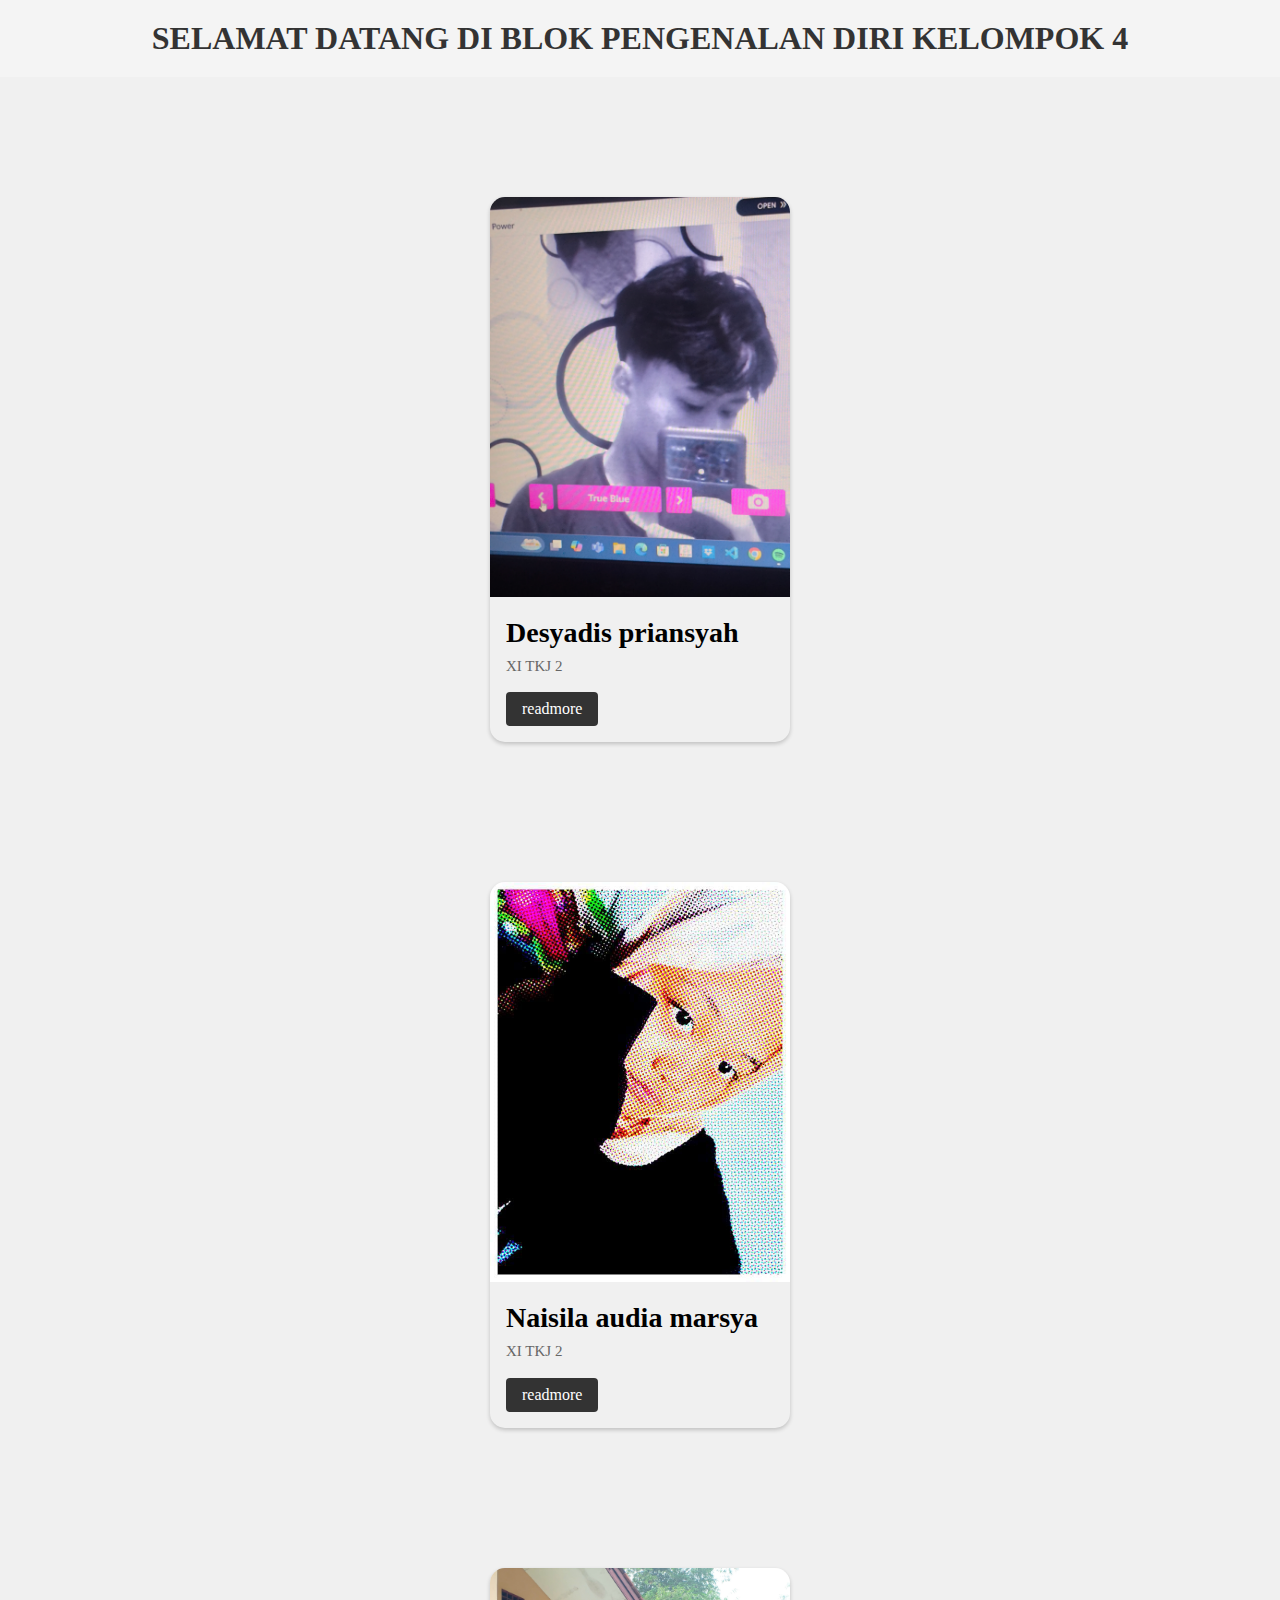
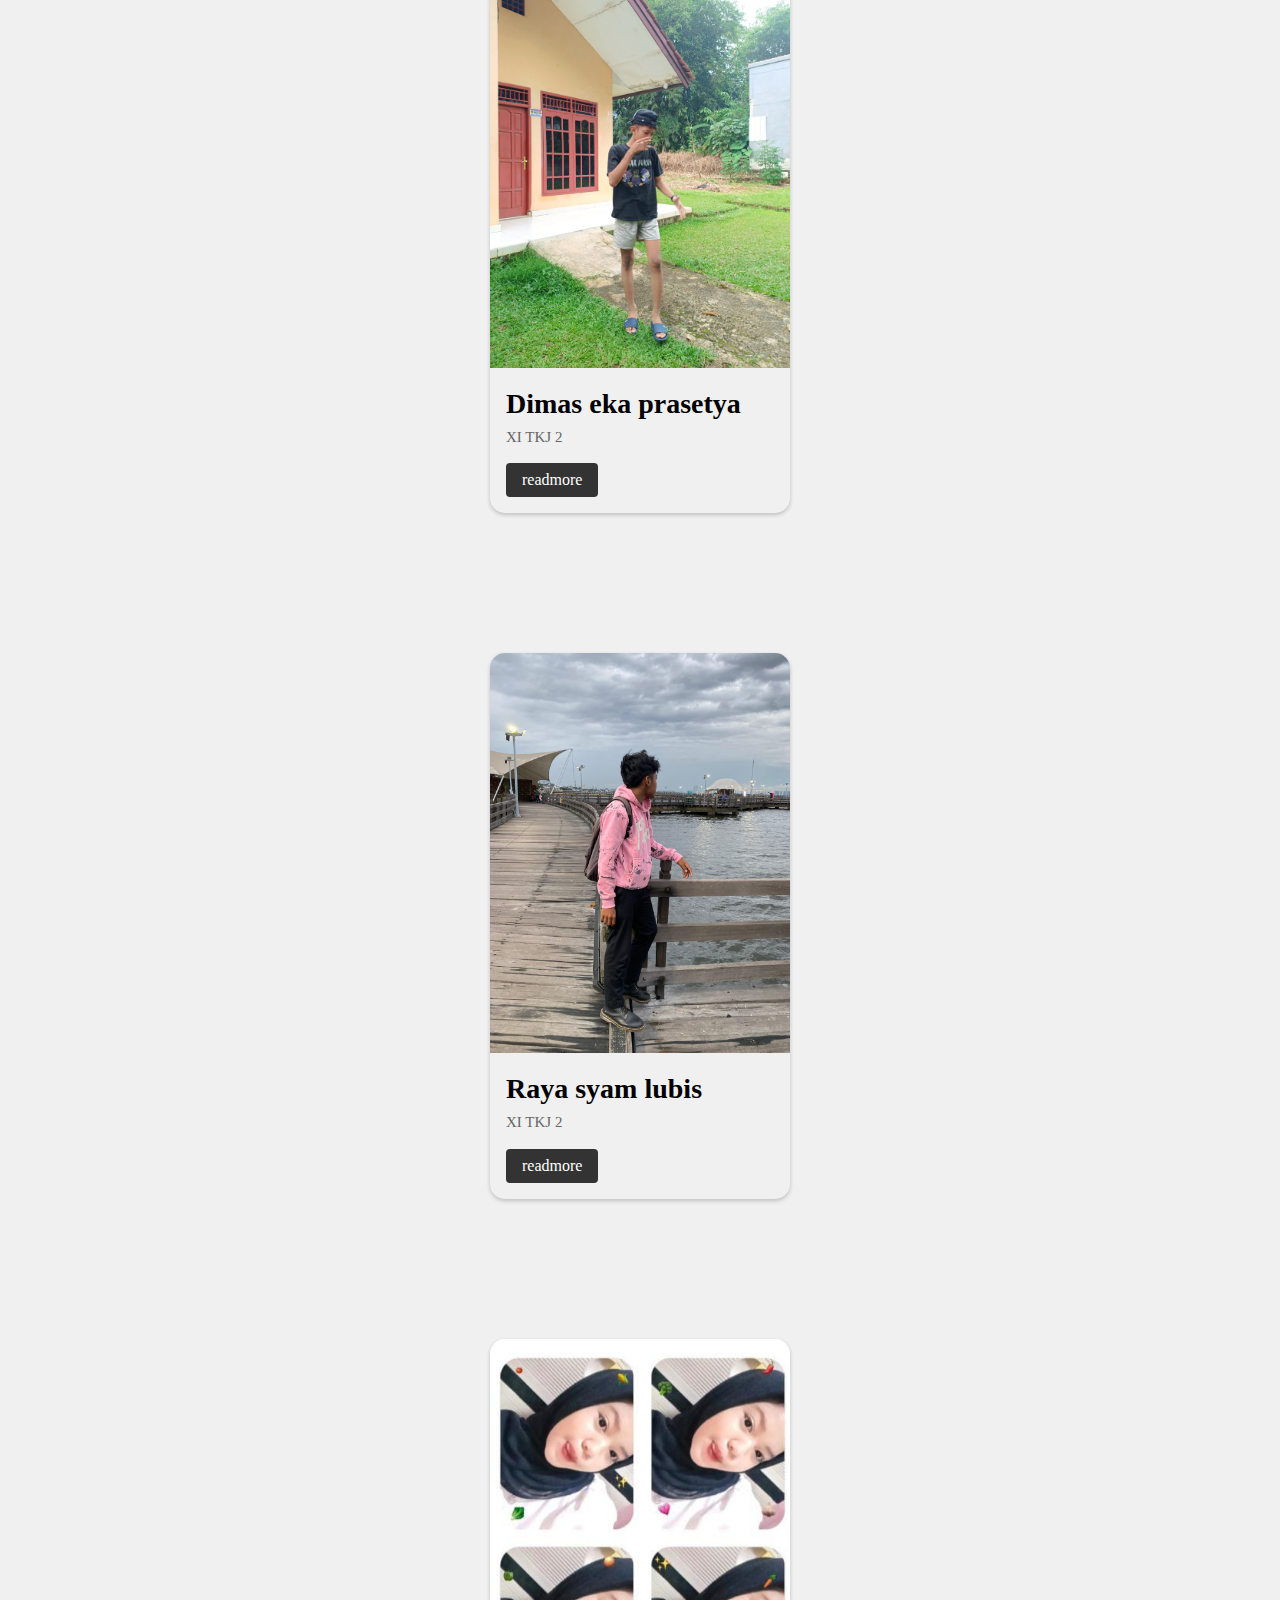
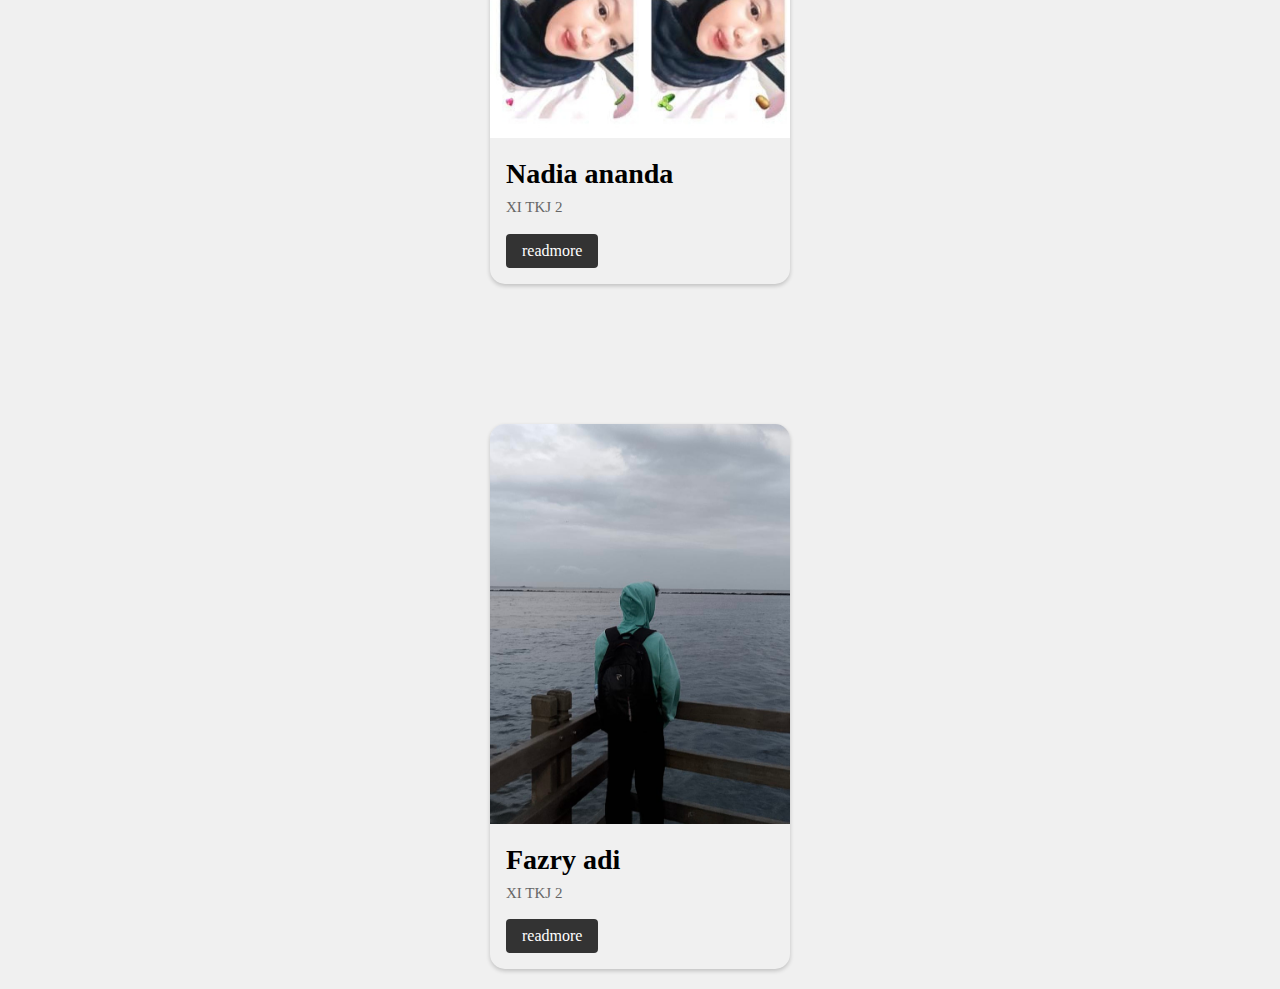
<file: index.html>
<!DOCTYPE html>
<html lang="id">
<head>
    <meta charset="UTF-8">
    <meta name="viewport" content="width=device-width, initial-scale=1.0">
    <title>Profil Siswa</title>
    <link rel="stylesheet" href="style.css">
</head>
<body>
  <h1 class="hastag">SELAMAT DATANG DI BLOK PENGENALAN DIRI KELOMPOK 4</h1>
<div class="card-container">
  <div class="card">
    <img src="rian.jpg">
    <div class="card-content">
      <h3>Desyadis priansyah</h3>
      <p>XI TKJ 2</p>
      <a href="rian.html" class="btn">readmore</a>
    </div>
  </div>
  </div>
  <div class="card-container">
  <div class="card">
    <img src="sila.jpg">
    <div class="card-content">
      <h3>Naisila audia marsya</h3>
      <p>XI TKJ 2</p>
      <a href="sila.html" class="btn">readmore</a>
    </div>
  </div>
  </div>
  <div class="card-container">
  <div class="card">
    <img src="dimas.jpg">
    <div class="card-content">
      <h3>Dimas eka prasetya</h3>
      <p>XI TKJ 2</p>
      <a href="dimas.html" class="btn">readmore</a>
    </div>
  </div>
  </div>
  <div class="card-container">
  <div class="card">
    <img src="raya.jpg">
    <div class="card-content">
      <h3>Raya syam lubis</h3>
      <p>XI TKJ 2</p>
      <a href="raya.html" class="btn">readmore</a>
    </div>
  </div>
  </div>
  <div class="card-container">
  <div class="card">
    <img src="nadia.jpg">
    <div class="card-content">
      <h3>Nadia ananda</h3>
      <p>XI TKJ 2</p>
      <a href="nadia.html" class="btn">readmore</a>
    </div>
  </div>
  </div>
    <div class="card-container">
  <div class="card">
    <img src="kibo.jpg">
    <div class="card-content">
      <h3>Fazry adi</h3>
      <p>XI TKJ 2</p>
      <a href="kibo.html" class="btn">readmore</a>
    </div>
  </div>
  </div>
</body>
</html>
</file>
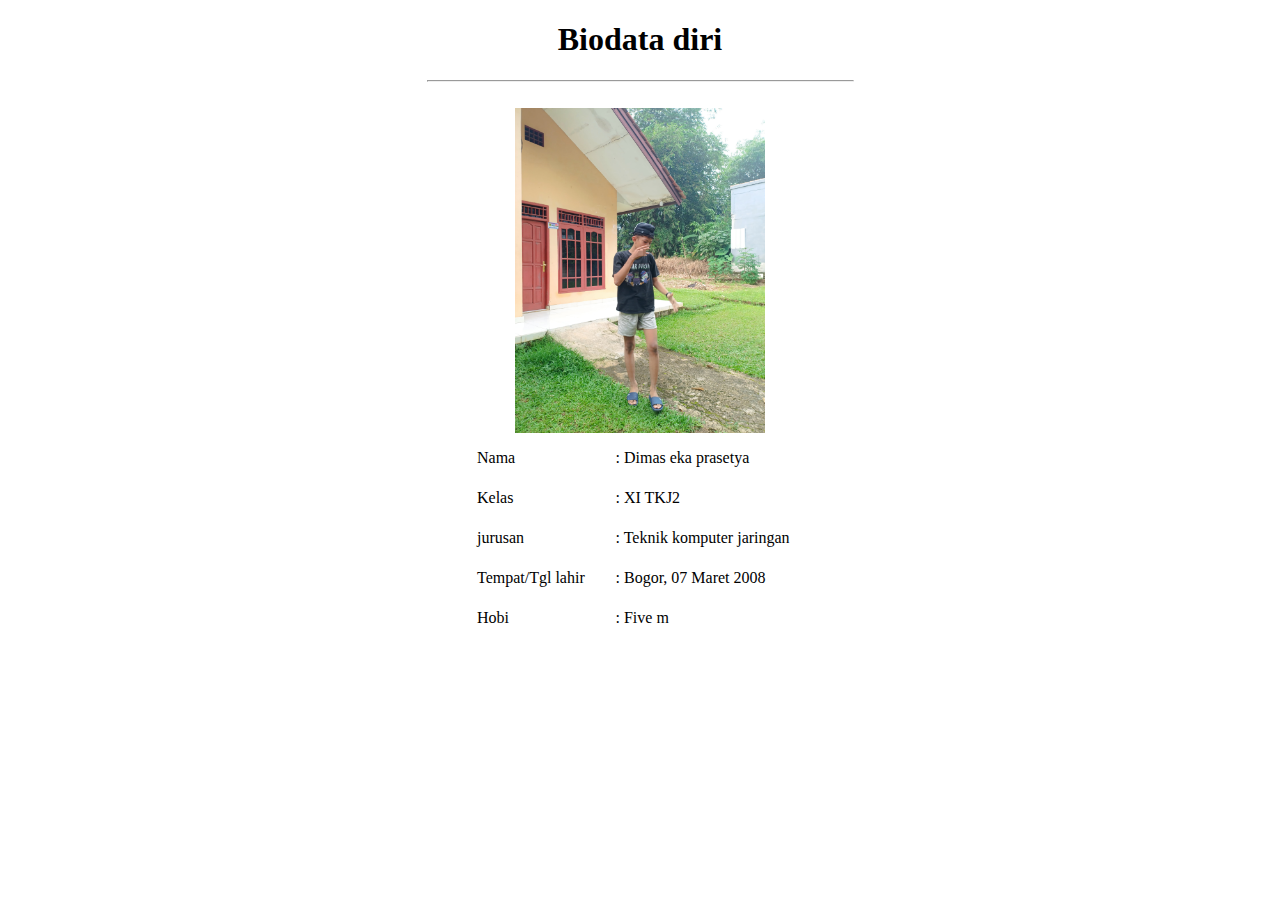
<file: dimas.html>
<!DOCTYPE html>
<html lang="id">
<head>
    <meta charset="UTF-8">
    <meta name="viewport" content="width=device-width, initial-scale=1.0">
    <title>Profil Siswa</title>
    <link rel="stylesheet" href="biodata.css">
</head>
<body>
  <div align="center">
  <h1>Biodata diri</h1>
   <hr width="425px">
   <br>
   <img src="dimas.jpg" width="250px" height="325px">
   <table cellpadding="10px" width="350px">
     <tr>
       <td>Nama</td>
       <td>: Dimas eka prasetya</td>
     </tr>
     <tr>
       <td>Kelas</td>
       <td>: XI TKJ2</td>
     </tr>
     <tr>
       <td>jurusan</td>
       <td>: Teknik komputer jaringan</td>
     </tr>
     <tr>
       <td>Tempat/Tgl lahir</td>
       <td>: Bogor, 07 Maret 2008</td>
     </tr>
     <tr>
       <td>Hobi</td>
       <td>: Five m</td>
     </tr>
   </table>
   </div>
</body>
</file>
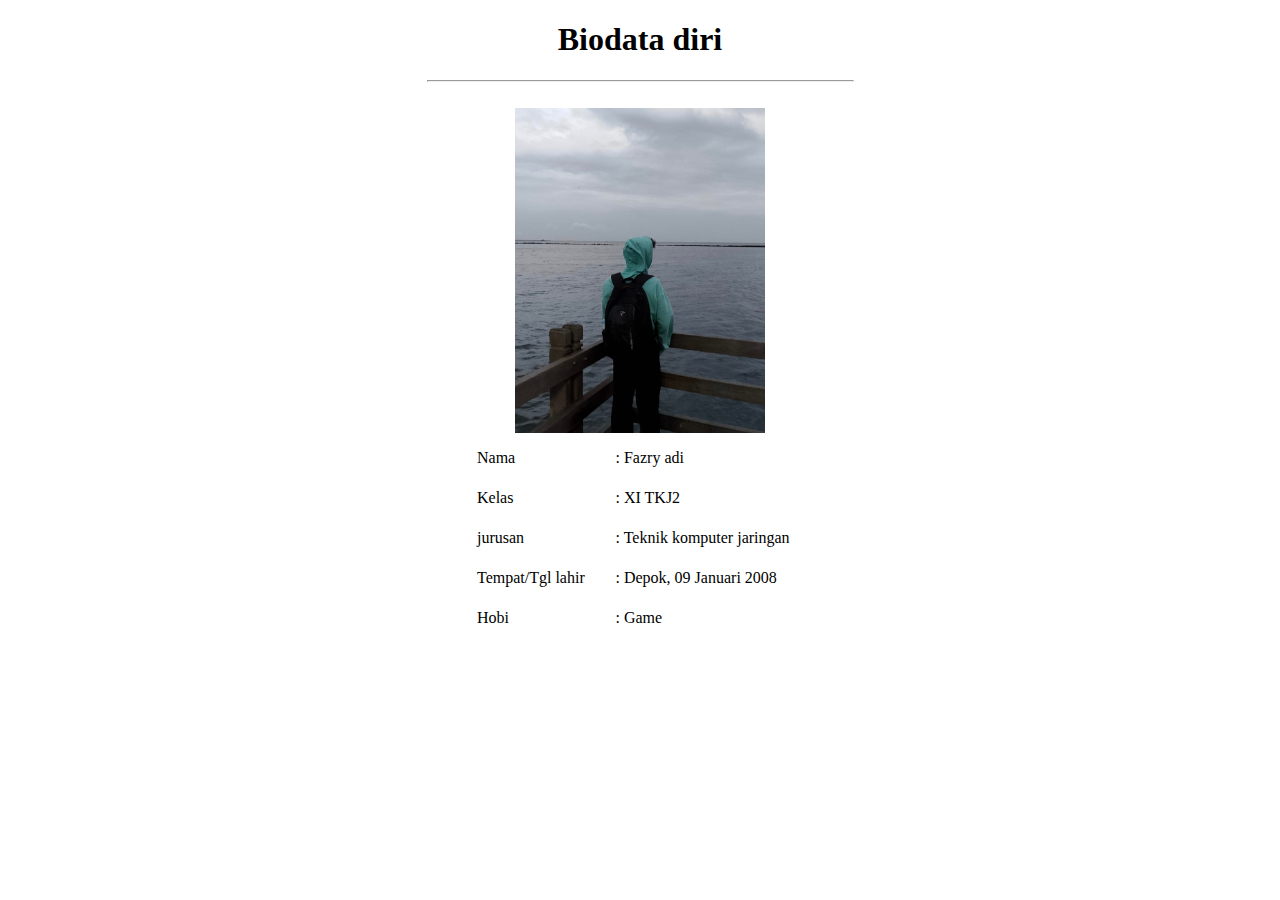
<file: kibo.html>
<!DOCTYPE html>
<html lang="id">
<head>
    <meta charset="UTF-8">
    <meta name="viewport" content="width=device-width, initial-scale=1.0">
    <title>Profil Siswa</title>
    <link rel="stylesheet" href="biodata.css">
</head>
<body>
  <div align="center">
  <h1>Biodata diri</h1>
   <hr width="425px">
   <br>
   <img src="kibo.jpg" width="250px" height="325px">
   <table cellpadding="10px" width="350px">
     <tr>
       <td>Nama</td>
       <td>: Fazry adi</td>
     </tr>
     <tr>
       <td>Kelas</td>
       <td>: XI TKJ2</td>
     </tr>
     <tr>
       <td>jurusan</td>
       <td>: Teknik komputer jaringan</td>
     </tr>
     <tr>
       <td>Tempat/Tgl lahir</td>
       <td>: Depok, 09 Januari 2008</td>
     </tr>
     <tr>
       <td>Hobi</td>
       <td>: Game</td>
     </tr>
   </table>
   </div>
</body>
</file>
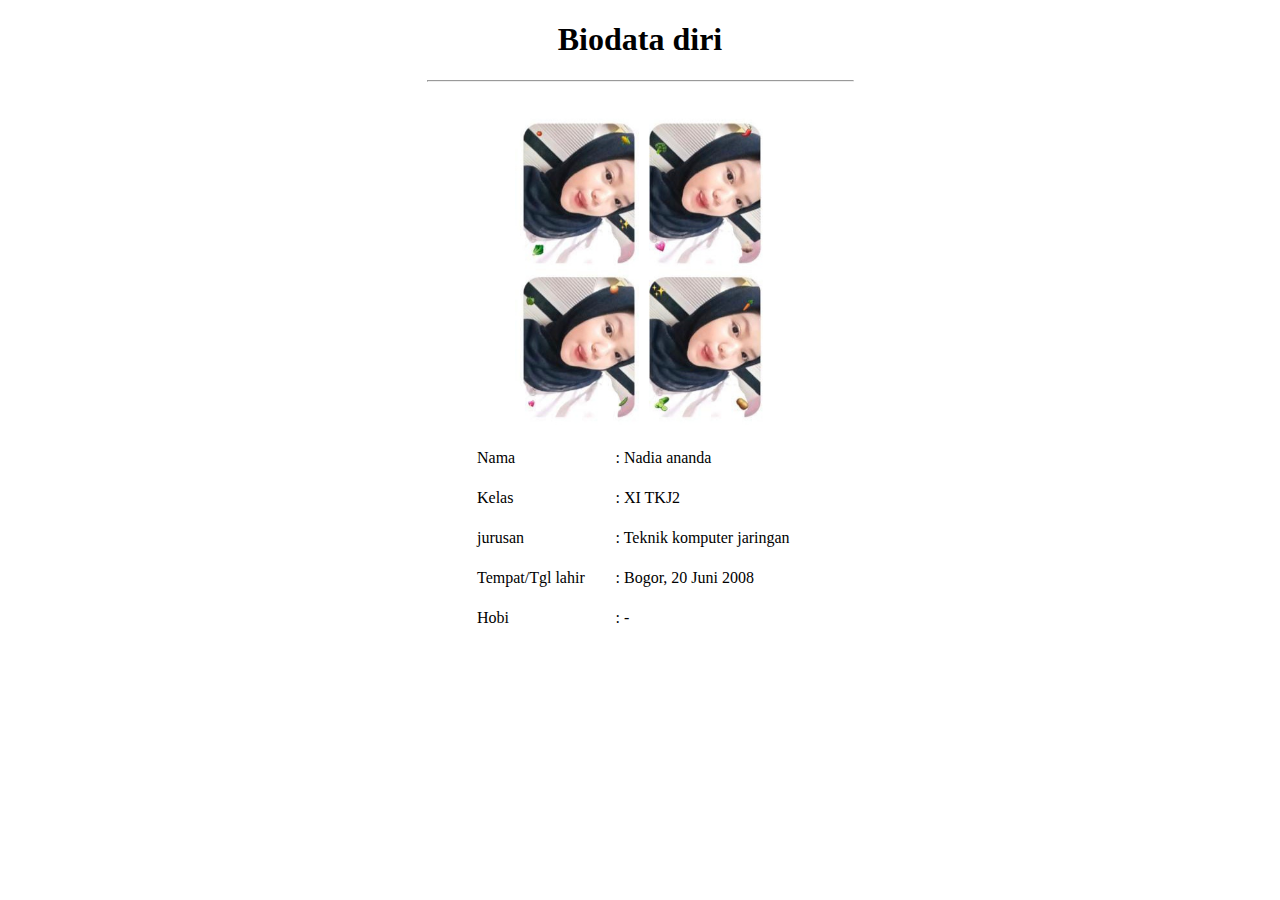
<file: nadia.html>
<!DOCTYPE html>
<html lang="id">
<head>
    <meta charset="UTF-8">
    <meta name="viewport" content="width=device-width, initial-scale=1.0">
    <title>Profil Siswa</title>
    <link rel="stylesheet" href="biodata.css">
</head>
<body>
  <div align="center">
  <h1>Biodata diri</h1>
   <hr width="425px">
   <br>
   <img src="nadia.jpg" width="250px" height="325px">
   <table cellpadding="10px" width="350px">
     <tr>
       <td>Nama</td>
       <td>: Nadia ananda</td>
     </tr>
     <tr>
       <td>Kelas</td>
       <td>: XI TKJ2</td>
     </tr>
     <tr>
       <td>jurusan</td>
       <td>: Teknik komputer jaringan</td>
     </tr>
     <tr>
       <td>Tempat/Tgl lahir</td>
       <td>: Bogor, 20 Juni 2008</td>
     </tr>
     <tr>
       <td>Hobi</td>
       <td>: -</td>
     </tr>
   </table>
   </div>
</body>
</file>
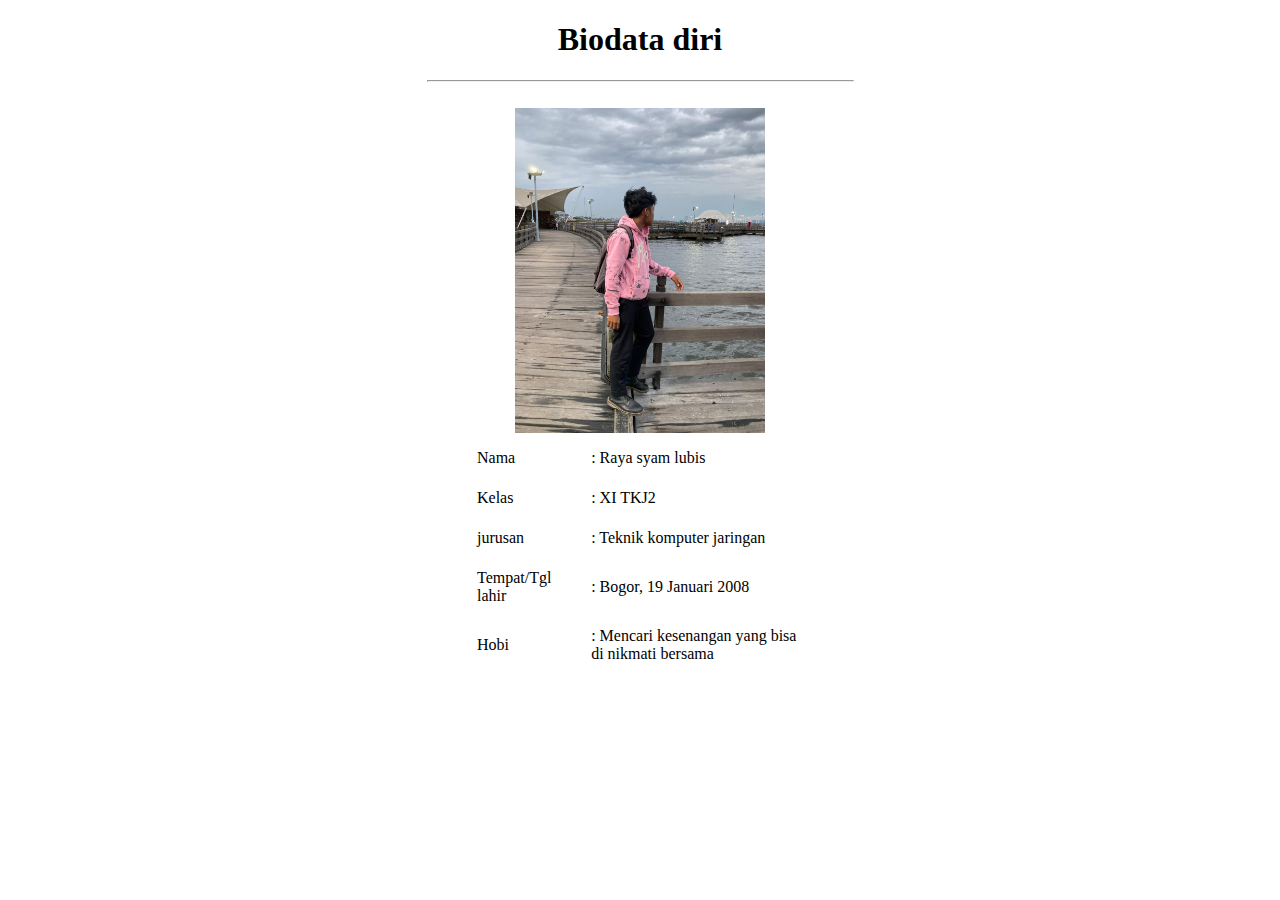
<file: raya.html>
<!DOCTYPE html>
<html lang="id">
<head>
    <meta charset="UTF-8">
    <meta name="viewport" content="width=device-width, initial-scale=1.0">
    <title>Profil Siswa</title>
    <link rel="stylesheet" href="biodata.css">
</head>
<body>
  <div align="center">
  <h1>Biodata diri</h1>
   <hr width="425px">
   <br>
   <img src="raya.jpg" width="250px" height="325px">
   <table cellpadding="10px" width="350px">
     <tr>
       <td>Nama</td>
       <td>: Raya syam lubis</td>
     </tr>
     <tr>
       <td>Kelas</td>
       <td>: XI TKJ2</td>
     </tr>
     <tr>
       <td>jurusan</td>
       <td>: Teknik komputer jaringan</td>
     </tr>
     <tr>
       <td>Tempat/Tgl lahir</td>
       <td>: Bogor, 19 Januari 2008</td>
     </tr>
     <tr>
       <td>Hobi</td>
       <td>: Mencari kesenangan yang bisa di nikmati bersama</td>
     </tr>
   </table>
   </div>
</body>
</file>
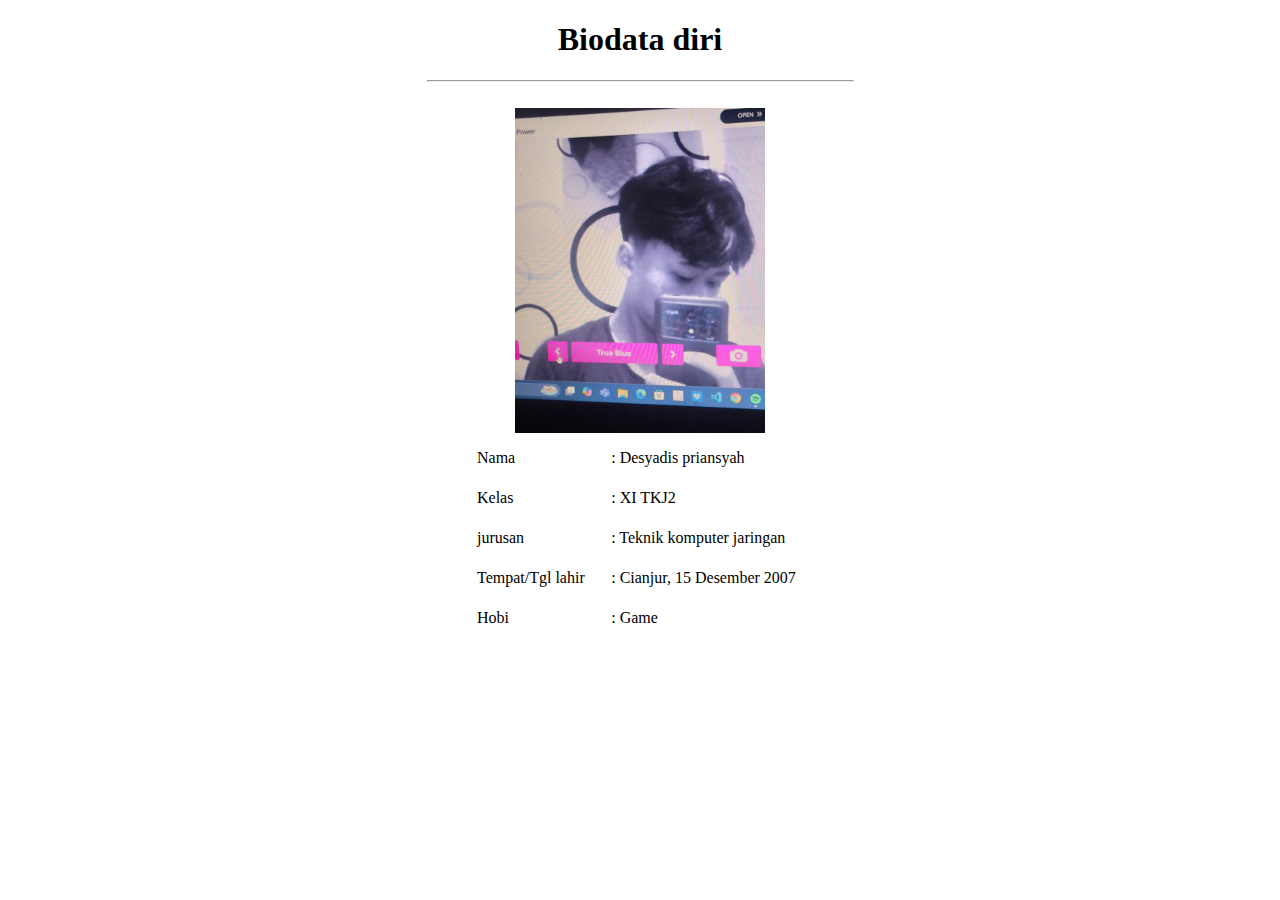
<file: rian.html>
<!DOCTYPE html>
<html lang="id">
<head>
    <meta charset="UTF-8">
    <meta name="viewport" content="width=device-width, initial-scale=1.0">
    <title>Profil Siswa</title>
    <link rel="stylesheet" href="biodata.css">
</head>
<body>
  <div align="center">
  <h1>Biodata diri</h1>
   <hr width="425px">
   <br>
   <img src="rian.jpg" width="250px" height="325px">
   <table cellpadding="10px" width="350px">
     <tr>
       <td>Nama</td>
       <td>: Desyadis priansyah</td>
     </tr>
     <tr>
       <td>Kelas</td>
       <td>: XI TKJ2</td>
     </tr>
     <tr>
       <td>jurusan</td>
       <td>: Teknik komputer jaringan</td>
     </tr>
     <tr>
       <td>Tempat/Tgl lahir</td>
       <td>: Cianjur, 15 Desember 2007</td>
     </tr>
     <tr>
       <td>Hobi</td>
       <td>: Game</td>
     </tr>
   </table>
   </div>
</body>
</file>
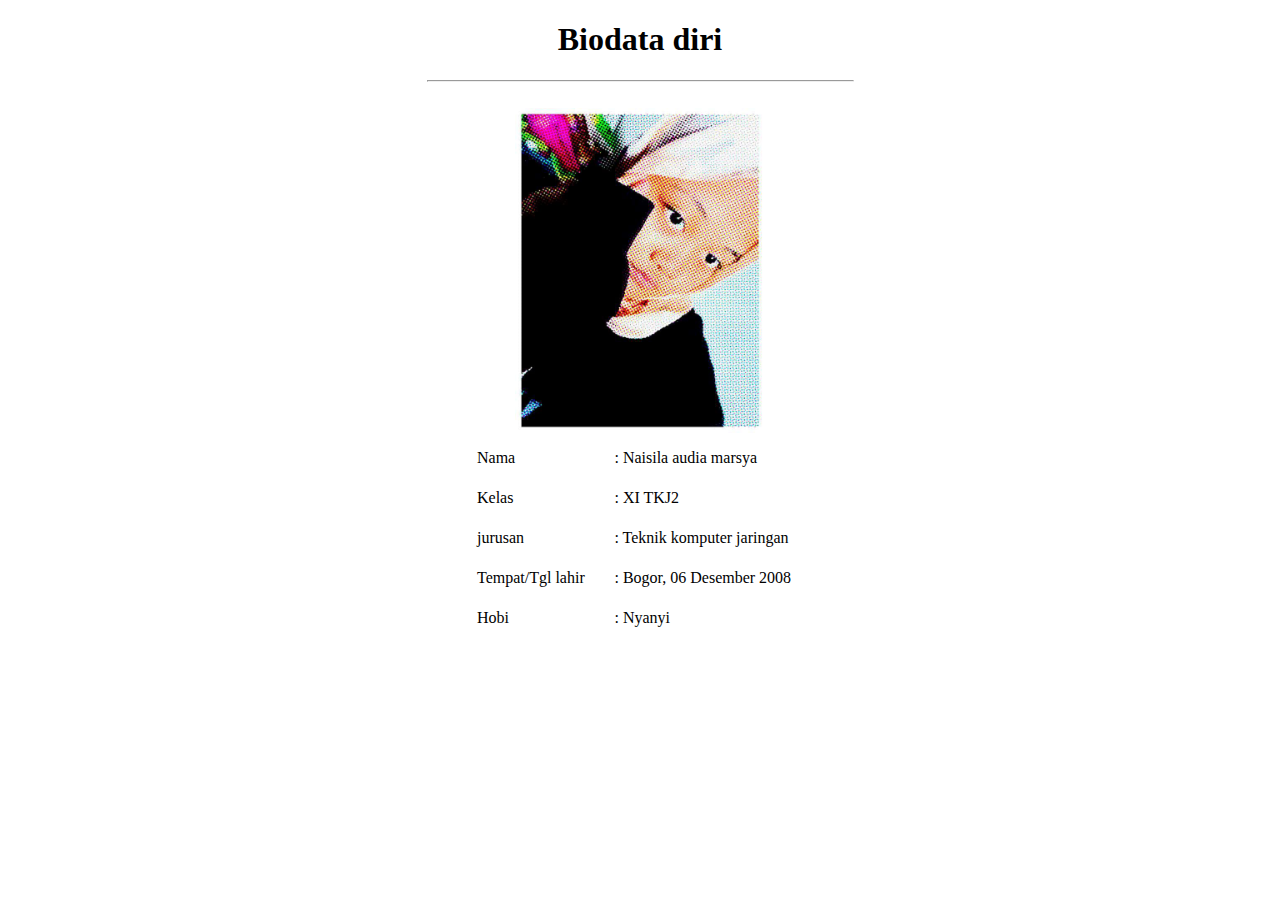
<file: sila.html>
<!DOCTYPE html>
<html lang="id">
<head>
    <meta charset="UTF-8">
    <meta name="viewport" content="width=device-width, initial-scale=1.0">
    <title>Profil Siswa</title>
    <link rel="stylesheet" href="biodata.css">
</head>
<body>
  <div align="center">
  <h1>Biodata diri</h1>
   <hr width="425px">
   <br>
   <img src="sila.jpg" width="250px" height="325px">
   <table cellpadding="10px" width="350px">
     <tr>
       <td>Nama</td>
       <td>: Naisila audia marsya</td>
     </tr>
     <tr>
       <td>Kelas</td>
       <td>: XI TKJ2</td>
     </tr>
     <tr>
       <td>jurusan</td>
       <td>: Teknik komputer jaringan</td>
     </tr>
     <tr>
       <td>Tempat/Tgl lahir</td>
       <td>: Bogor, 06 Desember 2008</td>
     </tr>
     <tr>
       <td>Hobi</td>
       <td>: Nyanyi</td>
     </tr>
   </table>
   </div>
</body>
</file>
<file: style.css>
*{
  margin: 0px;
  padding: 0px;
  box-sizing: border-box;
  font-family: Times New Roman;
}

body {
  background-color: #f0f0f0;
}

.card-container {
  display: flex;
  justify-content: center;
  flex-wrap: wrap;
  margin-top: 100px;
}

.card {
  width: 300px;
  background-color: #f0f0f0;
  border-radius: 15px;
  overflow: hidden;
  box-shadow: 0px 2px 4px rgba(0,0,0,0.2);
  margin: 20px;
}

.card img{
  width: 300px;
  height: auto;
}

.card-content{
  padding: 16px;
}

.card-content h3{
  font-size: 28px;
  margin-bottom: 8px;
}

.card-content p{
  color: #666;
  font-size: 15px;
  line-height: 1.3;
}

.card-content .btn{
  display: inline-block;
  padding: 8px 16px;
  background-color: #333;
  text-decoration: none;
  border-radius: 4px;
  margin-top: 16px;
  color: #fff;
}

.hastag{
  font-family: Times New Roman;
  background-color: #f4f4f4;
  margin: 0;
  padding: 20px;
}

h1 {
  color: #333;
  text-align: center;
}
</file>
<file: biodata.css>
*{
  font-family: Times New Roman;
}
</file>
